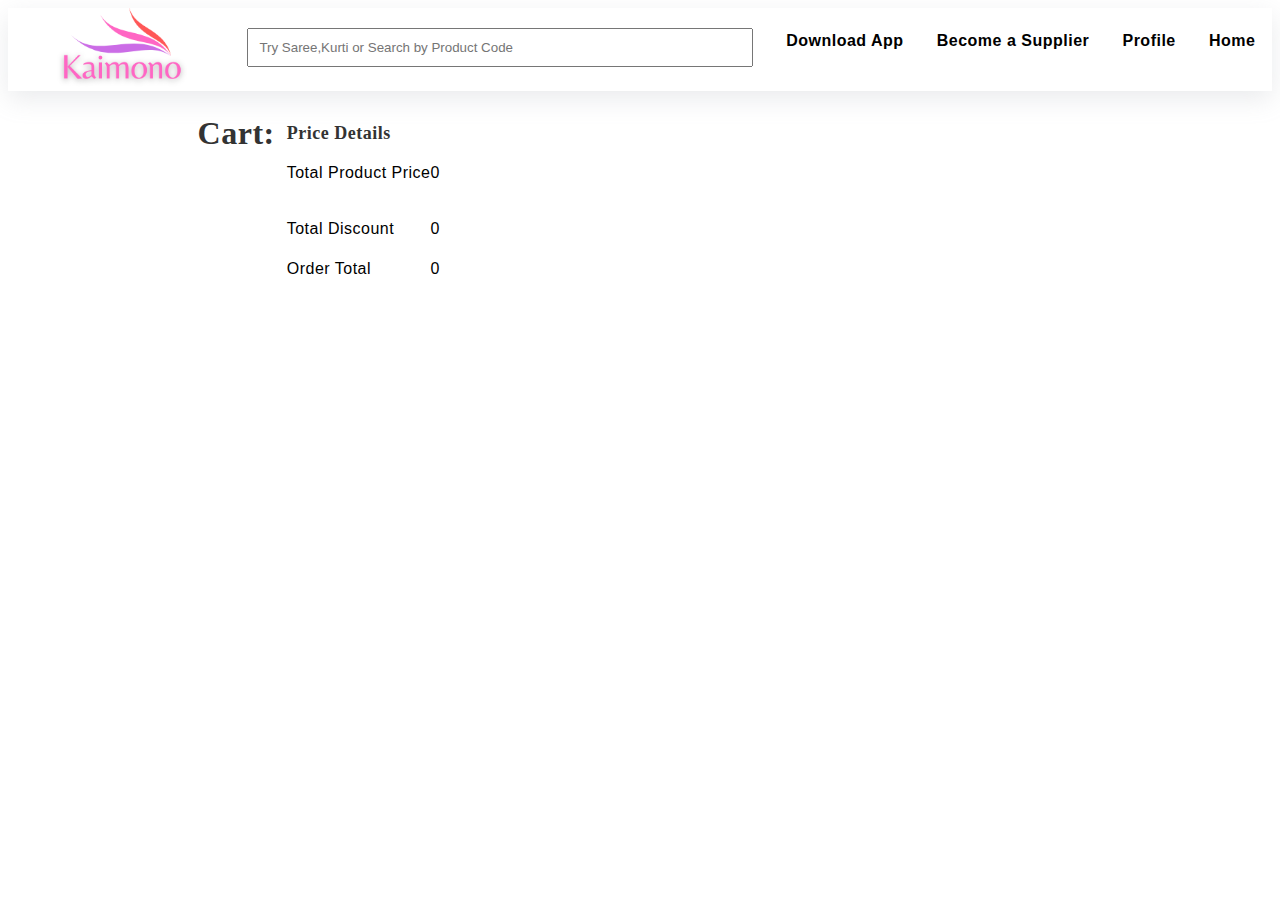
<file: cart.html>
<!DOCTYPE html>
<html lang="en">
<head>
    <meta charset="UTF-8">
    <meta http-equiv="X-UA-Compatible" content="IE=edge">
    <meta name="viewport" content="width=device-width, initial-scale=1.0">
    <title>Cart</title>
    <link rel="stylesheet" href="./cart.css">
</head>
<body>
    <div id="header">
        <div id="upper">
                <img src="./LOGO.png" alt="">
                <input type="text" id="search" placeholder="Try Saree,Kurti or Search by Product Code">
                <h4>Download App</h4>
                <h4>Become a Supplier</h4>
                <a href="./profile.html" style="text-decoration: none;"><h4 id="profile">Profile</h4></a> 
                <a  style="text-decoration:none" href="./index.html"> <h4 id="cart">Home</h4></a>   
        </div>
       
    </div>
<!-- -----------------------------------------BOX1-------------------------------------------------- -->
    <div id="container">
        <div>
            <h4 style="font-weight: 300px; font-size: 32px;">Cart:</h4>
             <div id="cart_div">
           
            </div>
        </div>
        
        <div id="Price_detail">
                <div><h4>Price Details</h4></div>
                <div>
                    <p>Total Product Price</p>
                    <p class="productprice">0</p>
                </div>

                <div>
                    <p>Total Discount</p>
                    <p class="discount">0</p>
                </div>
                <div></div>
                <div>
                    <span>Order Total</span>
                    <span class="total">0</span>
                </div>


        </div>
    </div>
    
</body>
<script src="./cart.js"></script>
</html>
</file>
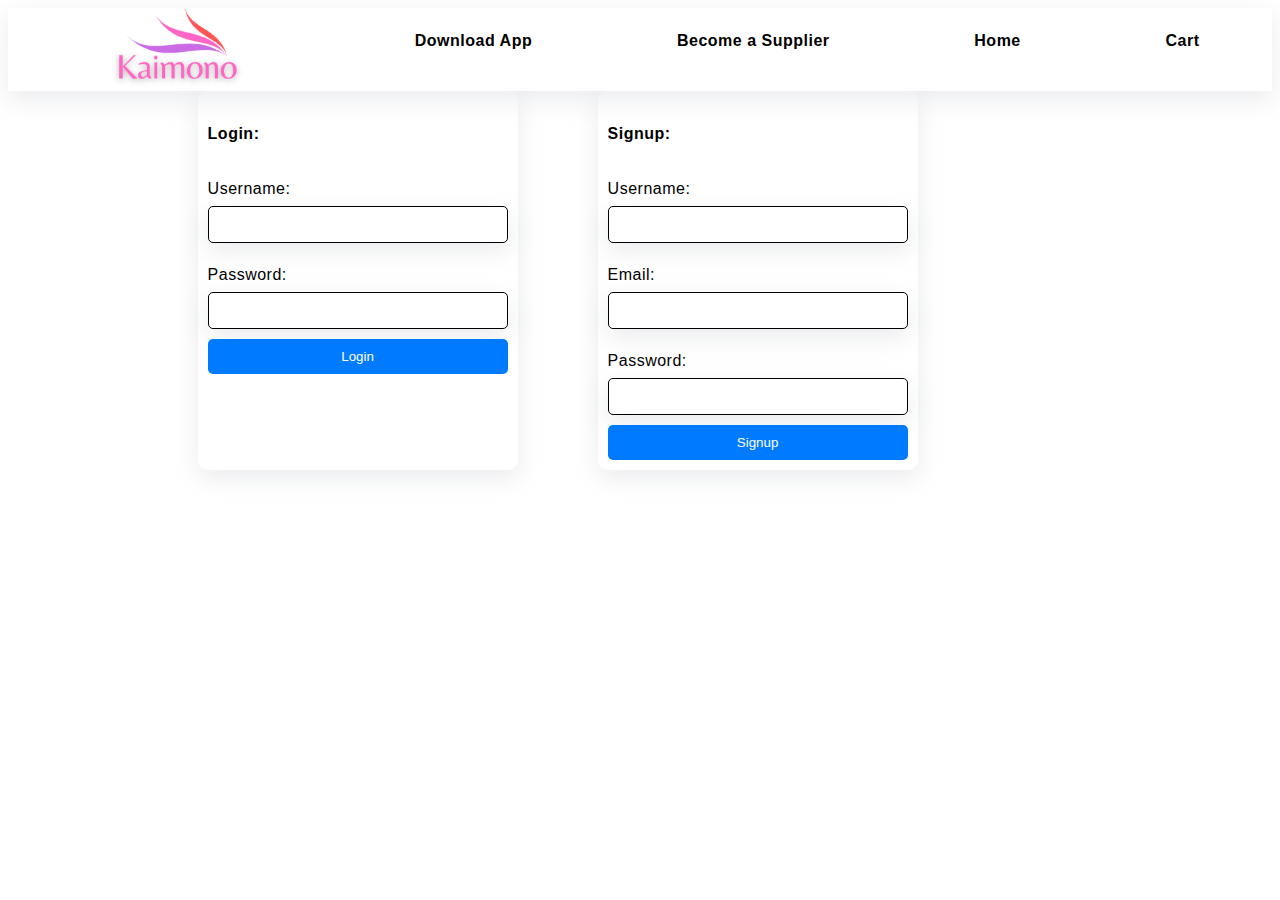
<file: profile.html>
<!DOCTYPE html>
<html lang="en">
<head>
    <meta charset="UTF-8">
    <meta http-equiv="X-UA-Compatible" content="IE=edge">
    <meta name="viewport" content="width=device-width, initial-scale=1.0">
    <title>Profile</title>
    <link rel="stylesheet" href="./profile.css">
</head>
<body>
    <div id="header">
        <div id="upper">
                <img src="./LOGO.png" alt="">
               
                <h4>Download App</h4>
                <h4>Become a Supplier</h4>
                <a href="./index.html" style="text-decoration: none;"><h4 id="profile">Home</h4></a> 
                <a  style="text-decoration:none" href="./cart.html"> <h4 id="cart">Cart</h4></a>   
        </div>

     </div>

    
  


   
<div id="profileForm">

    <div id="login">
        <form id="loginForm">
            <H4>Login:</H4>
            <label for="username">Username:</label>
            <input type="text" id="username" name="username" required>
            <label for="password">Password:</label>
            <input type="password" id="password" name="password" required>
            <button type="submit" id="loginButton">Login</button>
          </form>
          
       </div>
    
       <div id="signup">
        <form id="signupForm">
            <h4>Signup:</h4>
            <label for="username">Username:</label>
            <input type="text" id="username" name="username" required>
            <label for="email">Email:</label>
            <input type="email" id="email" name="email" required>
            <label for="password">Password:</label>
            <input type="password" id="password" name="password" required>
            <button type="submit" id="signupButton">Signup</button>
          </form>
          
       </div>


</div>
   
</body>
<script src="./profile.js"></script>
</html>
</file>
<file: cart.css>
*{
    box-sizing: border-box;
}
body{
    font-family: -apple-system, "Helvetica Neue", sans-serif, "Mier Book";
    font-size: 16px;
    font-weight: 400;
    letter-spacing: 0.5px;
    line-height: 1.5;
    text-align: left;
}



#header {
    position: sticky;
    top: 0;
    width: 100%;
    background-color: #fff;
    z-index: 999;
  }

#upper{
    width: 100%;
    display: flex;
    justify-content: space-around;
    margin: auto;
    box-shadow: rgba(149, 157, 165, 0.2) 0px 8px 24px;
    /* padding: 10px 10px; */
    /* margin-right: 10px; */
}

#upper img{
    width: 15%;
}

#upper a>h4{
    color: black;
}

#search{
    width: 40%;
    height: 30%;
    padding: 10px;
    margin-top: 20px;
 }
 

 

 /* ---------------------------------------CART DATA------------------------------------------- */

 #container{
    padding-top: 30px;
    width: 70%;
    display: flex;
    margin: auto;
 }

 #container h4{
    color: rgb(51, 51, 51);
    font-style: normal;
    font-weight: 600;
    font-size: 18px;
    text-align: left;
    line-height: 24px;
    font-family: "Mier demi";
    margin: 0px;
    padding: 0px 12px 0px 0px;
 }

 #cart_div{ 
   
    padding-top: 30px;
    width: 50%;
    height: 400px;
    overflow-y: scroll;
     scrollbar-width: none; /* FOR FIREFOX BROWSER*/
 }  

 /* FOR OTHER BROWSERS */
 ::-webkit-scrollbar {
    width: 0;
    height: 0;
    background-color: transparent;
  }

 #cart_div img{
    border-radius: 10px;
    width: 80%;

 }

 #price_detail h4{
    color: rgb(51, 51, 51);
    font-style: normal;
    font-weight: 600;
    font-size: 18px;
    text-align: left;
    line-height: 24px;
    font-family: "Mier demi";
    margin: 0px;
    padding: 0px 12px 0px 0px;
 }
 #Price_detail div{
    display: flex;
    justify-content: space-between;
 }
</file>
<file: profile.css>
*{
    box-sizing: border-box;
}
body{
    font-family: -apple-system, "Helvetica Neue", sans-serif, "Mier Book";
    font-size: 16px;
    font-weight: 400;
    letter-spacing: 0.5px;
    line-height: 1.5;
    text-align: left;
    
}



#header {
    position: sticky;
    top: 0;
    width: 100%;
    background-color: #fff;
    z-index: 999;
  }

#upper{
    width: 100%;
    display: flex;
    justify-content: space-around;
    margin: auto;
    box-shadow: rgba(149, 157, 165, 0.2) 0px 8px 24px;
    /* padding: 10px 10px; */
    /* margin-right: 10px; */
}

#upper img{
    width: 15%;
}

#upper a>h4{
    color: black;
}

#search{
    width: 40%;
    height: 30%;
    padding: 10px;
    margin-top: 20px;
 }


  
  form {
    display: flex;
    flex-direction: column;
    width: 300px;
    margin: 0 auto;
  }
  
  label {
    margin-top: 10px;
  }
  
  input {
    padding: 10px;
    margin-top: 5px;
    margin-bottom: 10px;
    border: none;
    border-radius: 5px;
  }
  
  button {
    padding: 10px;
    background-color: #007bff;
    color: #fff;
    border: none;
    border-radius: 5px;
    cursor: pointer;
  }
  
  button:hover {
    background-color: #0056b3;
  }
  

  #profileForm{
   width: 70%;
    display: flex;
    margin: auto;
  }

  #signup{
    border-radius: 10px;
    box-shadow: rgba(149, 157, 165, 0.2) 0px 8px 24px;
    padding: 10px;
    
    margin-left: 80px;
  }

  #signup input{
    box-shadow: rgba(149, 157, 165, 0.2) 0px 8px 24px;
    border: 1px black solid;
  }

#login{
    border-radius: 10px;
    box-shadow: rgba(149, 157, 165, 0.2) 0px 8px 24px;
    padding: 10px;
}

#login input{
    box-shadow: rgba(149, 157, 165, 0.2) 0px 8px 24px;
    border: 1px black solid;
}
</file>
